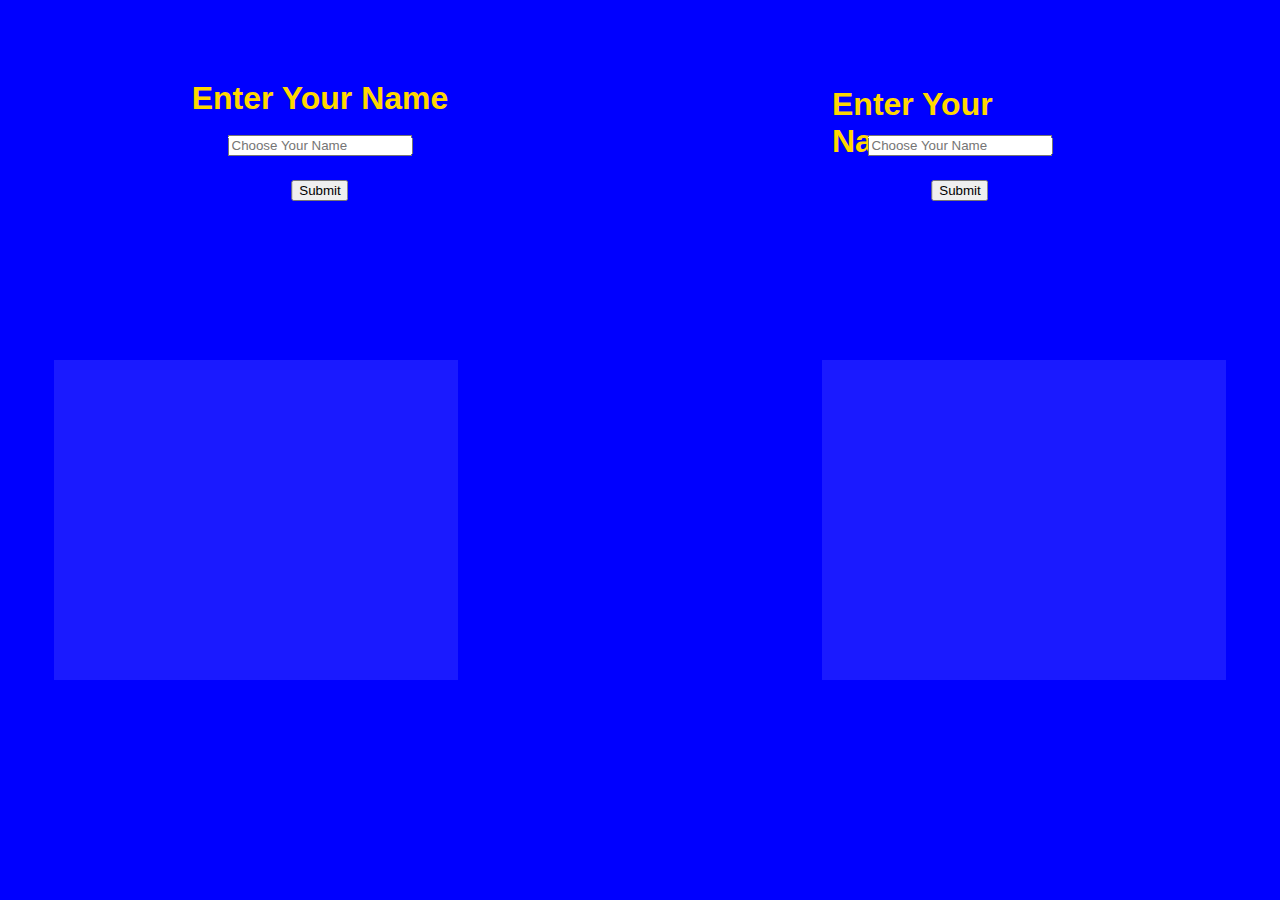
<file: index.html>
<!DOCTYPE html>
<html lang="en">
<head>
    <meta charset="UTF-8">
    <meta name="viewport" content="width=device-width, initial-scale=1.0">
    <title>THE GAME OF WAR</title>
    <link rel="stylesheet" href="card.css">
</head>
<body>
    <h1 id="heading1">Enter Your Name</h1>
    <input type="text" id="playerName" placeholder="Choose Your Name">
    <button id="subName" onClick="submitName()">Submit</button>
    <p id="greeting"></p>

    <h2 id="heading2">Enter Your Name</h2>
    <input type="text" id="playerName1" placeholder="Choose Your Name">
    <button id="subName1" onClick="submitName1()">Submit</button>
    <p id="greeting1"></p>

    <button id="startButton" style="display: none;" onClick="startGame()">Start Game</button>

    <div id="player1Hand"></div>
    <div id="player2Hand"></div>

    <div id="playerNames"></div> <!-- New element to display player names -->

    <h4 id="gameStatus" style="display: none;">Game Started!</h4> <!-- New h4 element -->

    <script src="card.js"></script>
</body>
</html>
</file>
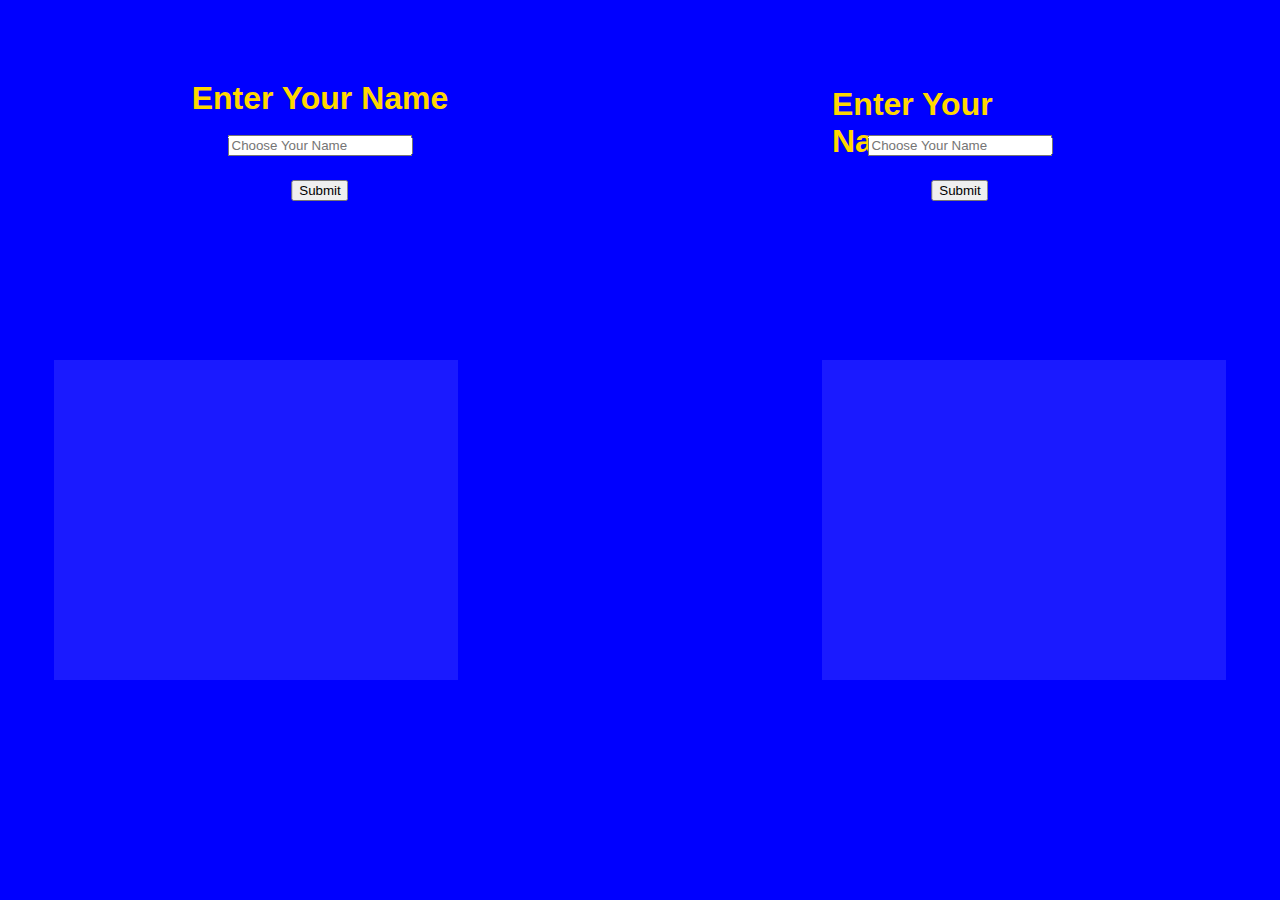
<file: card.html>
<!DOCTYPE html>
<html lang="en">
<head>
    <meta charset="UTF-8">
    <meta name="viewport" content="width=device-width, initial-scale=1.0">
    <title>Card Start</title>
    <link rel="stylesheet" href="card.css">
</head>
<body>
    <h1 id="heading1">Enter Your Name</h1>
    <input type="text" id="playerName" placeholder="Choose Your Name">
    <button id="subName" onClick="submitName()">Submit</button>
    <p id="greeting"></p>

    <h2 id="heading2">Enter Your Name</h2>
    <input type="text" id="playerName1" placeholder="Choose Your Name">
    <button id="subName1" onClick="submitName1()">Submit</button>
    <p id="greeting1"></p>

    <button id="startButton" style="display: none;" onClick="startGame()">Start Game</button>

    <div id="player1Hand"></div>
    <div id="player2Hand"></div>

    <div id="playerNames"></div> <!-- New element to display player names -->

    <h4 id="gameStatus" style="display: none;">Game Started!</h4> <!-- New h4 element -->

    <script src="card.js"></script>
</body>
</html>
</file>
<file: card.css>
body {
    background-color: blue;
}

h1 {
    color: gold;
    font-family: Verdana, Geneva, Tahoma, sans-serif;
    position: absolute;
    top: 3vh;
    left: 25%;
    transform: translateX(-50%);
    font-size: 2em;
    padding: 1em;
}


@media (max-width: 768px) {
    h1 {
        font-size: 1.5em; 
        top: 10vh; 
    }
}

@media (max-width: 480px) {
    h1 {
        font-size: 1.2em;
        top: 15vh; 
    }
}

#subName {
    position: absolute;
    top: 20vh;
    left: 25%;
    transform: translateX(-50%);
}


@media (max-width: 768px) {
    #subName {
        top: 25vh; 
    }
}

@media (max-width: 480px) {
    #subName {
        top: 30vh; 
    }
}

#playerName {
    position: absolute;
    top: 15vh;
    left: 25%;
    transform: translateX(-50%);
}

@media (max-width: 768px) {
    #playerName {
        top: 20vh; 
    }
}

@media (max-width: 480px) {
    #playerName {
        top: 25vh; 
    }
}


#greeting {
    color: gold;
    font-size: large;
    position: absolute;
    top: 22vh;
    left: 25%;
    transform: translateX(-50%);
}

@media (max-width: 768px) {
    #greeting {
        top: 30vh; 
    }
}

@media (max-width: 480px) {
    #greeting {
        top: 35vh; 
    }
}

h2 {
    color: gold;
    font-family: Verdana, Geneva, Tahoma, sans-serif;
    position: absolute;
    top: 3vh;
    left: 75%;
    transform: translateX(-50%);
    font-size: 2em;
    padding: 1em;
}


@media (max-width: 768px) {
    h2 {
        font-size: 1.5em; 
        top: 10vh; 
    }
}

@media (max-width: 480px) {
    h2 {
        font-size: 1.2em;
        top: 15vh; 
    }
}

#subName1 {
    position: absolute;
    top: 20vh;
    left: 75%;
    transform: translateX(-50%);
}


@media (max-width: 768px) {
    #subName1 {
        top: 25vh; 
    }
}

@media (max-width: 480px) {
    #subName1 {
        top: 50vh; 
    }
}

#playerName1 {
    position: absolute;
    top: 15vh;
    left: 75%;
    transform: translateX(-50%);
}

@media (max-width: 768px) {
    #playName1 {
        top: 20vh; 
    }
}

@media (max-width: 480px) {
    #playName1 {
        top: 25vh; 
    }
}


#greeting1 {
    color: gold;
    font-size: large;
    position: absolute;
    top: 22vh;
    left: 75%;
    transform: translateX(-50%);
}

@media (max-width: 768px) {
    #greeting1 {
        top: 30vh; 
    }
}

@media (max-width: 480px) {
    #greeting1 {
        top: 35vh; 
    }
}

h3 {
    color: gold;
    font-family: Verdana, Geneva, Tahoma, sans-serif;
    position: absolute;
    top: 1vh;
    left: 50%;
    transform: translateX(-50%);
    font-size: 1.5em;
    padding: 1em;
}

@media (max-width: 768px) {
    h3 {
        top: 30vh; 
    }
}

@media (max-width: 480px) {
    h3{
        top: 35vh; 
    }
}

#startButton {
    position: absolute;
    top: 35vh;
    left: 50%;
    transform: translateX(-50%);
}

@media (max-width: 768px) {
    #startButton {
        top: 30vh; 
    }
}

@media (max-width: 480px) {
    #startButton {
        top: 35vh; 
    }
}

#player1Hand, #player2Hand {
    display: flex;
    flex-wrap: wrap;
    justify-content: center;
    align-items: center;
    width: 30%; /* Adjust the width as needed */
    height: 300px; /* Adjust the height as needed */
    overflow: auto; /* Add scroll if needed */
    padding: 10px; /* Optional: Add padding */
    background-color: rgba(255, 255, 255, 0.1); /* Optional: Add background color */
}

#player1Hand {
    position: absolute;
    top: 40vh;
    left: 20%;
    transform: translateX(-50%);
}

#player2Hand {
    position: absolute;
    top: 40vh;
    left: 80%;
    transform: translateX(-50%);
}

.card {
    width: 50px; /* Adjust the width as needed */
    height: auto; /* Maintain aspect ratio */
    margin: 5px; /* Add some space between cards */
}
</file>
